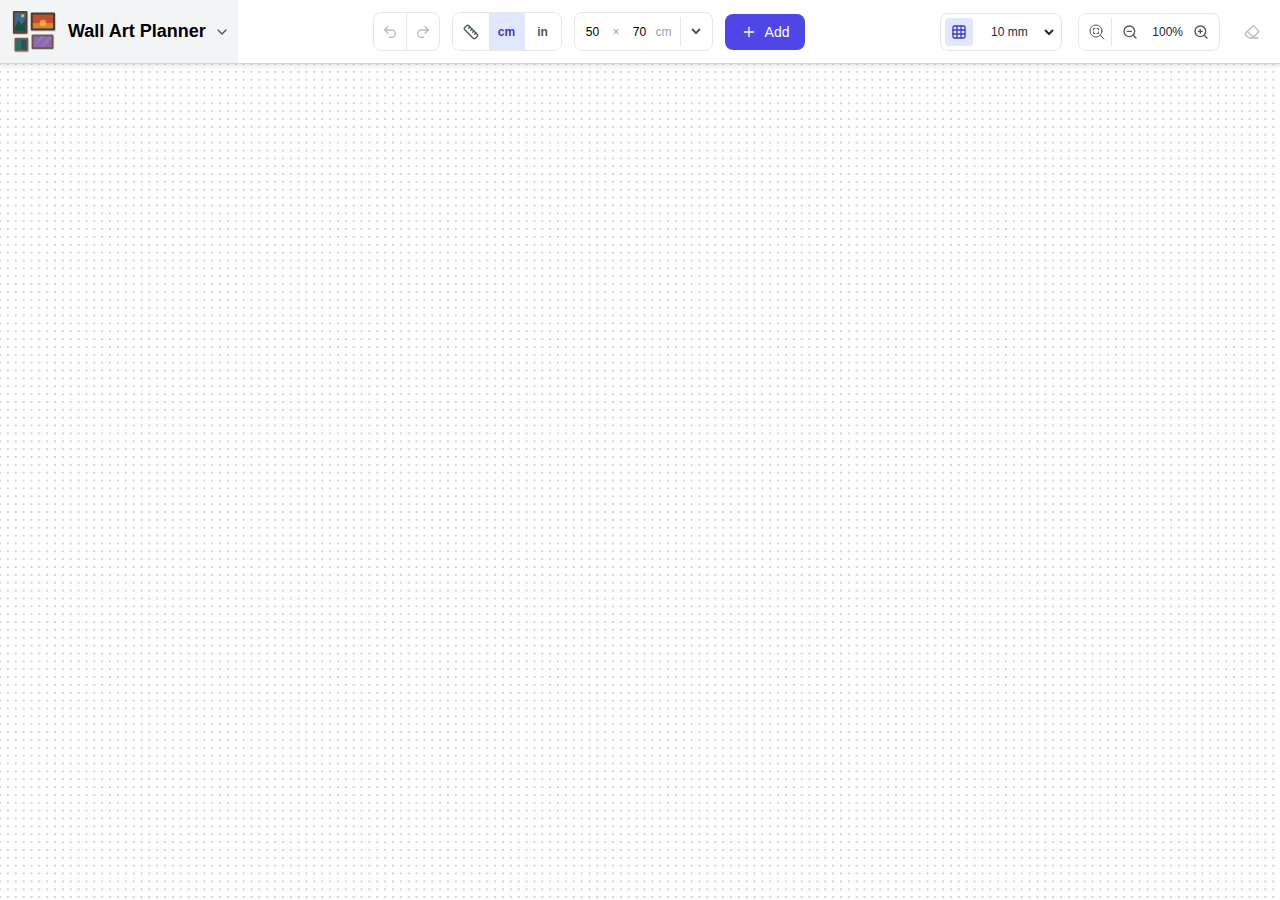
<file: editor.html>
<!DOCTYPE html><!--W7pDbuyXwLKbunf2L0hgS--><html lang="en"><head><meta charSet="utf-8"/><meta name="viewport" content="width=device-width, initial-scale=1"/><link rel="stylesheet" href="/_next/static/chunks/17aa7eac4671853e.css" data-precedence="next"/><link rel="stylesheet" href="/_next/static/chunks/e6e017e88aaa2972.css" data-precedence="next"/><link rel="preload" as="script" fetchPriority="low" href="/_next/static/chunks/e97e4f160a9278aa.js"/><script src="/_next/static/chunks/f3d70707e7f7f2b5.js" async=""></script><script src="/_next/static/chunks/f91652772860a811.js" async=""></script><script src="/_next/static/chunks/f3198d46c9ee4452.js" async=""></script><script src="/_next/static/chunks/d1cd3cca7d3f2cd1.js" async=""></script><script src="/_next/static/chunks/turbopack-8667dfea1d53ee20.js" async=""></script><script src="/_next/static/chunks/3a8c17f6a5c9c2cd.js" async=""></script><script src="/_next/static/chunks/3f46f3728a0012f3.js" async=""></script><script src="/_next/static/chunks/3c423d8bab51786d.js" async=""></script><script src="/_next/static/chunks/bc65698be2a8a777.js" async=""></script><script src="/_next/static/chunks/7817c0c0dc80e848.js" async=""></script><script data-goatcounter="https://wallartplanner.goatcounter.com/count" data-goatcounter-settings="{&quot;no_onload&quot;:true}" async="" src="https://gc.zgo.at/count.js"></script><link rel="preload" href="https://fonts.googleapis.com/css2?family=Fraunces:opsz,wght@9..144,600;9..144,700&amp;family=Google+Sans:wght@400;500;700&amp;family=Poppins:wght@400;500;600;700;800&amp;display=swap" as="style"/><link rel="preconnect" href="https://fonts.googleapis.com"/><link rel="preconnect" href="https://fonts.gstatic.com" crossorigin="anonymous"/><meta name="theme-color" content="#4f46e5"/><title>Editor | Wall Art Planner</title><meta name="description" content="Plan and arrange your gallery wall layout with this free online tool. Drag, resize, and visualize picture frames on your wall before hanging."/><link rel="manifest" href="/manifest.json"/><meta name="keywords" content="gallery wall planner,wall art planner,gallery wall layout,picture frame arrangement,wall art arrangement tool,free gallery wall designer,arrange pictures on wall,gallery wall layout generator"/><meta name="robots" content="noindex, nofollow"/><meta name="mobile-web-app-capable" content="yes"/><link rel="canonical" href="https://wallartplanner.com"/><meta name="mobile-web-app-capable" content="yes"/><meta name="apple-mobile-web-app-title" content="Wall Art Planner"/><meta name="apple-mobile-web-app-status-bar-style" content="default"/><meta property="og:title" content="Gallery Wall Planner — Free Wall Art Layout Tool"/><meta property="og:description" content="Plan and arrange your gallery wall layout with this free online tool. Drag, resize, and visualize picture frames on your wall before hanging."/><meta property="og:url" content="https://wallartplanner.com"/><meta property="og:site_name" content="Wall Art Planner"/><meta property="og:locale" content="en_US"/><meta property="og:image" content="https://wallartplanner.com/og-image.png"/><meta property="og:image:width" content="1200"/><meta property="og:image:height" content="630"/><meta property="og:image:alt" content="Wall Art Planner — Free gallery wall layout tool"/><meta property="og:type" content="website"/><meta name="twitter:card" content="summary_large_image"/><meta name="twitter:title" content="Gallery Wall Planner — Free Wall Art Layout Tool"/><meta name="twitter:description" content="Plan and arrange your gallery wall layout with this free online tool. Drag, resize, and visualize picture frames on your wall before hanging."/><meta name="twitter:image" content="https://wallartplanner.com/og-image.png"/><link rel="icon" href="/favicon.ico?favicon.4fd9771e.ico" sizes="32x32" type="image/x-icon"/><link rel="icon" href="/icon.png?icon.8c4c01ee.png" sizes="32x32" type="image/png"/><link rel="apple-touch-icon" href="/apple-icon.png?apple-icon.15c0b52b.png" sizes="180x180" type="image/png"/><link rel="stylesheet" href="https://fonts.googleapis.com/css2?family=Fraunces:opsz,wght@9..144,600;9..144,700&amp;family=Google+Sans:wght@400;500;700&amp;family=Poppins:wght@400;500;600;700;800&amp;display=swap"/><script src="/_next/static/chunks/a6dad97d9634a72d.js" noModule=""></script></head><body><div hidden=""><!--$--><!--/$--></div><main><h1 style="position:absolute;width:1px;height:1px;padding:0;margin:-1px;overflow:hidden;clip:rect(0, 0, 0, 0);white-space:nowrap;border:0">Wall Art Planner Editor</h1><div class="WallArt-module-scss-module__s5fRHq__container"><div class="Toolbar-module-scss-module__K0SkTa__toolbar"><div class="Toolbar-module-scss-module__K0SkTa__brand"><button class="Toolbar-module-scss-module__K0SkTa__brandButton" aria-label="File menu" aria-expanded="false"><svg width="52" height="52" viewBox="0 0 64 64" fill="none" xmlns="http://www.w3.org/2000/svg"><defs><filter id="frameShadow" x="-4%" y="-4%" width="110%" height="115%"><feDropShadow dx="0.5" dy="1" stdDeviation="0.8" flood-opacity="0.2"></feDropShadow></filter></defs><g filter="url(#frameShadow)"><rect x="6" y="6" width="18" height="28" rx="1.5" fill="#5c4033"></rect><rect x="8.5" y="8.5" width="13" height="23" fill="#3a6b8c"></rect><path d="M8.5 26 L13 18 L17 23 L21.5 16 L21.5 31.5 L8.5 31.5Z" fill="#1a4a3a" opacity="0.85"></path><circle cx="18" cy="12" r="2" fill="#f4c542" opacity="0.9"></circle></g><g filter="url(#frameShadow)"><rect x="28" y="8" width="30" height="22" rx="1.5" fill="#3d3d3d"></rect><rect x="30.5" y="10.5" width="25" height="17" fill="#c44d2a"></rect><rect x="30.5" y="21" width="25" height="6.5" fill="#e8a838" opacity="0.6"></rect><circle cx="43" cy="21" r="4" fill="#f4c542" opacity="0.7"></circle></g><g filter="url(#frameShadow)"><rect x="8" y="39" width="17" height="17" rx="1.5" fill="#7a5c47"></rect><rect x="10.5" y="41.5" width="12" height="12" fill="#264653"></rect><rect x="10.5" y="41.5" width="6" height="12" fill="#2a9d8f" opacity="0.5"></rect><rect x="16.5" y="41.5" width="6" height="12" fill="#1a7a6d" opacity="0.35"></rect></g><g filter="url(#frameShadow)"><rect x="29" y="35" width="27" height="18" rx="1.5" fill="#6b5b50"></rect><rect x="31.5" y="37.5" width="22" height="13" fill="#8e6aad"></rect><path d="M31.5 50.5 L40 37.5 L45 37.5 L31.5 50.5Z" fill="#a87ec5" opacity="0.6"></path><path d="M39 50.5 L50 37.5 L53.5 37.5 L53.5 40 L44 50.5Z" fill="#a87ec5" opacity="0.4"></path></g><line x1="6" y1="36" x2="58" y2="36" stroke="#c8b89a" stroke-width="0.3" stroke-dasharray="2 2" opacity="0.5"></line></svg><span class="Toolbar-module-scss-module__K0SkTa__brandTitle">Wall Art Planner</span><svg xmlns="http://www.w3.org/2000/svg" width="16" height="16" viewBox="0 0 24 24" fill="none" stroke="currentColor" stroke-width="2" stroke-linecap="round" stroke-linejoin="round" class="lucide lucide-chevron-down Toolbar-module-scss-module__K0SkTa__brandChevron" aria-hidden="true"><path d="m6 9 6 6 6-6"></path></svg></button></div></div><div class="Canvas-module-scss-module__7AI__W__canvas"><div class="Canvas-module-scss-module__7AI__W__contentLayer" style="transform:translate(0px, 0px) scale(1);visibility:hidden"></div></div></div><!--$--><!--/$--></main><noscript><p>Wall Art Planner requires JavaScript to run. Please enable JavaScript in your browser settings.</p></noscript><script type="application/ld+json">{"@context":"https://schema.org","@type":"WebApplication","name":"Wall Art Planner","description":"Plan and arrange your gallery wall layout with this free online tool. Drag, resize, and visualize picture frames on your wall before hanging.","url":"https://wallartplanner.com","applicationCategory":"DesignApplication","operatingSystem":"Web","browserRequirements":"Requires JavaScript","offers":{"@type":"Offer","price":"0","priceCurrency":"USD"}}</script><script src="/_next/static/chunks/e97e4f160a9278aa.js" id="_R_" async=""></script><script>(self.__next_f=self.__next_f||[]).push([0])</script><script>self.__next_f.push([1,"1:\"$Sreact.fragment\"\n2:I[94886,[\"/_next/static/chunks/3a8c17f6a5c9c2cd.js\"],\"GoatCounterTracker\"]\n3:I[50133,[\"/_next/static/chunks/3f46f3728a0012f3.js\",\"/_next/static/chunks/3c423d8bab51786d.js\"],\"default\"]\n4:I[78042,[\"/_next/static/chunks/3f46f3728a0012f3.js\",\"/_next/static/chunks/3c423d8bab51786d.js\"],\"default\"]\n6:I[38103,[\"/_next/static/chunks/3a8c17f6a5c9c2cd.js\",\"/_next/static/chunks/bc65698be2a8a777.js\",\"/_next/static/chunks/7817c0c0dc80e848.js\"],\"WallArt\"]\n7:I[8815,[\"/_next/static/chunks/3f46f3728a0012f3.js\",\"/_next/static/chunks/3c423d8bab51786d.js\"],\"OutletBoundary\"]\n8:\"$Sreact.suspense\"\na:I[8815,[\"/_next/static/chunks/3f46f3728a0012f3.js\",\"/_next/static/chunks/3c423d8bab51786d.js\"],\"ViewportBoundary\"]\nc:I[8815,[\"/_next/static/chunks/3f46f3728a0012f3.js\",\"/_next/static/chunks/3c423d8bab51786d.js\"],\"MetadataBoundary\"]\ne:I[79487,[],\"default\"]\n:HL[\"/_next/static/chunks/17aa7eac4671853e.css\",\"style\"]\n:HL[\"/_next/static/chunks/e6e017e88aaa2972.css\",\"style\"]\n:HL[\"https://fonts.googleapis.com/css2?family=Fraunces:opsz,wght@9..144,600;9..144,700\u0026family=Google+Sans:wght@400;500;700\u0026family=Poppins:wght@400;500;600;700;800\u0026display=swap\",\"style\"]\n5:[\"$\",\"p\",null,{\"children\":\"Wall Art Planner requires JavaScript to run. Please enable JavaScript in your browser settings.\"}]\n"])</script><script>self.__next_f.push([1,"0:{\"P\":null,\"b\":\"W7pDbuyXwLKbunf2L0hgS\",\"c\":[\"\",\"editor\"],\"q\":\"\",\"i\":false,\"f\":[[[\"\",{\"children\":[\"editor\",{\"children\":[\"__PAGE__\",{}]}]},\"$undefined\",\"$undefined\",true],[[\"$\",\"$1\",\"c\",{\"children\":[[[\"$\",\"link\",\"0\",{\"rel\":\"stylesheet\",\"href\":\"/_next/static/chunks/17aa7eac4671853e.css\",\"precedence\":\"next\",\"crossOrigin\":\"$undefined\",\"nonce\":\"$undefined\"}],[\"$\",\"script\",\"script-0\",{\"src\":\"/_next/static/chunks/3a8c17f6a5c9c2cd.js\",\"async\":true,\"nonce\":\"$undefined\"}]],[\"$\",\"html\",null,{\"lang\":\"en\",\"suppressHydrationWarning\":true,\"children\":[[\"$\",\"head\",null,{\"children\":[[\"$\",\"link\",null,{\"rel\":\"preconnect\",\"href\":\"https://fonts.googleapis.com\"}],[\"$\",\"link\",null,{\"rel\":\"preconnect\",\"href\":\"https://fonts.gstatic.com\",\"crossOrigin\":\"anonymous\"}],[\"$\",\"link\",null,{\"rel\":\"stylesheet\",\"href\":\"https://fonts.googleapis.com/css2?family=Fraunces:opsz,wght@9..144,600;9..144,700\u0026family=Google+Sans:wght@400;500;700\u0026family=Poppins:wght@400;500;600;700;800\u0026display=swap\"}],[\"$\",\"script\",null,{\"data-goatcounter\":\"https://wallartplanner.goatcounter.com/count\",\"data-goatcounter-settings\":\"{\\\"no_onload\\\":true}\",\"async\":true,\"src\":\"https://gc.zgo.at/count.js\"}]]}],[\"$\",\"body\",null,{\"children\":[[\"$\",\"$L2\",null,{}],[\"$\",\"main\",null,{\"children\":[\"$\",\"$L3\",null,{\"parallelRouterKey\":\"children\",\"error\":\"$undefined\",\"errorStyles\":\"$undefined\",\"errorScripts\":\"$undefined\",\"template\":[\"$\",\"$L4\",null,{}],\"templateStyles\":\"$undefined\",\"templateScripts\":\"$undefined\",\"notFound\":[[[\"$\",\"title\",null,{\"children\":\"404: This page could not be found.\"}],[\"$\",\"div\",null,{\"style\":{\"fontFamily\":\"system-ui,\\\"Segoe UI\\\",Roboto,Helvetica,Arial,sans-serif,\\\"Apple Color Emoji\\\",\\\"Segoe UI Emoji\\\"\",\"height\":\"100vh\",\"textAlign\":\"center\",\"display\":\"flex\",\"flexDirection\":\"column\",\"alignItems\":\"center\",\"justifyContent\":\"center\"},\"children\":[\"$\",\"div\",null,{\"children\":[[\"$\",\"style\",null,{\"dangerouslySetInnerHTML\":{\"__html\":\"body{color:#000;background:#fff;margin:0}.next-error-h1{border-right:1px solid rgba(0,0,0,.3)}@media (prefers-color-scheme:dark){body{color:#fff;background:#000}.next-error-h1{border-right:1px solid rgba(255,255,255,.3)}}\"}}],[\"$\",\"h1\",null,{\"className\":\"next-error-h1\",\"style\":{\"display\":\"inline-block\",\"margin\":\"0 20px 0 0\",\"padding\":\"0 23px 0 0\",\"fontSize\":24,\"fontWeight\":500,\"verticalAlign\":\"top\",\"lineHeight\":\"49px\"},\"children\":404}],[\"$\",\"div\",null,{\"style\":{\"display\":\"inline-block\"},\"children\":[\"$\",\"h2\",null,{\"style\":{\"fontSize\":14,\"fontWeight\":400,\"lineHeight\":\"49px\",\"margin\":0},\"children\":\"This page could not be found.\"}]}]]}]}]],[]],\"forbidden\":\"$undefined\",\"unauthorized\":\"$undefined\"}]}],[\"$\",\"noscript\",null,{\"children\":\"$5\"}],[\"$\",\"script\",null,{\"type\":\"application/ld+json\",\"dangerouslySetInnerHTML\":{\"__html\":\"{\\\"@context\\\":\\\"https://schema.org\\\",\\\"@type\\\":\\\"WebApplication\\\",\\\"name\\\":\\\"Wall Art Planner\\\",\\\"description\\\":\\\"Plan and arrange your gallery wall layout with this free online tool. Drag, resize, and visualize picture frames on your wall before hanging.\\\",\\\"url\\\":\\\"https://wallartplanner.com\\\",\\\"applicationCategory\\\":\\\"DesignApplication\\\",\\\"operatingSystem\\\":\\\"Web\\\",\\\"browserRequirements\\\":\\\"Requires JavaScript\\\",\\\"offers\\\":{\\\"@type\\\":\\\"Offer\\\",\\\"price\\\":\\\"0\\\",\\\"priceCurrency\\\":\\\"USD\\\"}}\"}}]]}]]}]]}],{\"children\":[[\"$\",\"$1\",\"c\",{\"children\":[null,[\"$\",\"$L3\",null,{\"parallelRouterKey\":\"children\",\"error\":\"$undefined\",\"errorStyles\":\"$undefined\",\"errorScripts\":\"$undefined\",\"template\":[\"$\",\"$L4\",null,{}],\"templateStyles\":\"$undefined\",\"templateScripts\":\"$undefined\",\"notFound\":\"$undefined\",\"forbidden\":\"$undefined\",\"unauthorized\":\"$undefined\"}]]}],{\"children\":[[\"$\",\"$1\",\"c\",{\"children\":[[[\"$\",\"h1\",null,{\"style\":{\"position\":\"absolute\",\"width\":\"1px\",\"height\":\"1px\",\"padding\":0,\"margin\":\"-1px\",\"overflow\":\"hidden\",\"clip\":\"rect(0, 0, 0, 0)\",\"whiteSpace\":\"nowrap\",\"border\":0},\"children\":\"Wall Art Planner Editor\"}],[\"$\",\"$L6\",null,{}]],[[\"$\",\"link\",\"0\",{\"rel\":\"stylesheet\",\"href\":\"/_next/static/chunks/e6e017e88aaa2972.css\",\"precedence\":\"next\",\"crossOrigin\":\"$undefined\",\"nonce\":\"$undefined\"}],[\"$\",\"script\",\"script-0\",{\"src\":\"/_next/static/chunks/bc65698be2a8a777.js\",\"async\":true,\"nonce\":\"$undefined\"}],[\"$\",\"script\",\"script-1\",{\"src\":\"/_next/static/chunks/7817c0c0dc80e848.js\",\"async\":true,\"nonce\":\"$undefined\"}]],[\"$\",\"$L7\",null,{\"children\":[\"$\",\"$8\",null,{\"name\":\"Next.MetadataOutlet\",\"children\":\"$@9\"}]}]]}],{},null,false,false]},null,false,false]},null,false,false],[\"$\",\"$1\",\"h\",{\"children\":[null,[\"$\",\"$La\",null,{\"children\":\"$Lb\"}],[\"$\",\"div\",null,{\"hidden\":true,\"children\":[\"$\",\"$Lc\",null,{\"children\":[\"$\",\"$8\",null,{\"name\":\"Next.Metadata\",\"children\":\"$Ld\"}]}]}],null]}],false]],\"m\":\"$undefined\",\"G\":[\"$e\",[]],\"S\":true}\n"])</script><script>self.__next_f.push([1,"b:[[\"$\",\"meta\",\"0\",{\"charSet\":\"utf-8\"}],[\"$\",\"meta\",\"1\",{\"name\":\"viewport\",\"content\":\"width=device-width, initial-scale=1\"}],[\"$\",\"meta\",\"2\",{\"name\":\"theme-color\",\"content\":\"#4f46e5\"}]]\n"])</script><script>self.__next_f.push([1,"f:I[53200,[\"/_next/static/chunks/3f46f3728a0012f3.js\",\"/_next/static/chunks/3c423d8bab51786d.js\"],\"IconMark\"]\n9:null\n"])</script><script>self.__next_f.push([1,"d:[[\"$\",\"title\",\"0\",{\"children\":\"Editor | Wall Art Planner\"}],[\"$\",\"meta\",\"1\",{\"name\":\"description\",\"content\":\"Plan and arrange your gallery wall layout with this free online tool. Drag, resize, and visualize picture frames on your wall before hanging.\"}],[\"$\",\"link\",\"2\",{\"rel\":\"manifest\",\"href\":\"/manifest.json\",\"crossOrigin\":\"$undefined\"}],[\"$\",\"meta\",\"3\",{\"name\":\"keywords\",\"content\":\"gallery wall planner,wall art planner,gallery wall layout,picture frame arrangement,wall art arrangement tool,free gallery wall designer,arrange pictures on wall,gallery wall layout generator\"}],[\"$\",\"meta\",\"4\",{\"name\":\"robots\",\"content\":\"noindex, nofollow\"}],[\"$\",\"meta\",\"5\",{\"name\":\"mobile-web-app-capable\",\"content\":\"yes\"}],[\"$\",\"link\",\"6\",{\"rel\":\"canonical\",\"href\":\"https://wallartplanner.com\"}],[\"$\",\"meta\",\"7\",{\"name\":\"mobile-web-app-capable\",\"content\":\"yes\"}],[\"$\",\"meta\",\"8\",{\"name\":\"apple-mobile-web-app-title\",\"content\":\"Wall Art Planner\"}],[\"$\",\"meta\",\"9\",{\"name\":\"apple-mobile-web-app-status-bar-style\",\"content\":\"default\"}],[\"$\",\"meta\",\"10\",{\"property\":\"og:title\",\"content\":\"Gallery Wall Planner — Free Wall Art Layout Tool\"}],[\"$\",\"meta\",\"11\",{\"property\":\"og:description\",\"content\":\"Plan and arrange your gallery wall layout with this free online tool. Drag, resize, and visualize picture frames on your wall before hanging.\"}],[\"$\",\"meta\",\"12\",{\"property\":\"og:url\",\"content\":\"https://wallartplanner.com\"}],[\"$\",\"meta\",\"13\",{\"property\":\"og:site_name\",\"content\":\"Wall Art Planner\"}],[\"$\",\"meta\",\"14\",{\"property\":\"og:locale\",\"content\":\"en_US\"}],[\"$\",\"meta\",\"15\",{\"property\":\"og:image\",\"content\":\"https://wallartplanner.com/og-image.png\"}],[\"$\",\"meta\",\"16\",{\"property\":\"og:image:width\",\"content\":\"1200\"}],[\"$\",\"meta\",\"17\",{\"property\":\"og:image:height\",\"content\":\"630\"}],[\"$\",\"meta\",\"18\",{\"property\":\"og:image:alt\",\"content\":\"Wall Art Planner — Free gallery wall layout tool\"}],[\"$\",\"meta\",\"19\",{\"property\":\"og:type\",\"content\":\"website\"}],[\"$\",\"meta\",\"20\",{\"name\":\"twitter:card\",\"content\":\"summary_large_image\"}],[\"$\",\"meta\",\"21\",{\"name\":\"twitter:title\",\"content\":\"Gallery Wall Planner — Free Wall Art Layout Tool\"}],[\"$\",\"meta\",\"22\",{\"name\":\"twitter:description\",\"content\":\"Plan and arrange your gallery wall layout with this free online tool. Drag, resize, and visualize picture frames on your wall before hanging.\"}],[\"$\",\"meta\",\"23\",{\"name\":\"twitter:image\",\"content\":\"https://wallartplanner.com/og-image.png\"}],[\"$\",\"link\",\"24\",{\"rel\":\"icon\",\"href\":\"/favicon.ico?favicon.4fd9771e.ico\",\"sizes\":\"32x32\",\"type\":\"image/x-icon\"}],[\"$\",\"link\",\"25\",{\"rel\":\"icon\",\"href\":\"/icon.png?icon.8c4c01ee.png\",\"sizes\":\"32x32\",\"type\":\"image/png\"}],[\"$\",\"link\",\"26\",{\"rel\":\"apple-touch-icon\",\"href\":\"/apple-icon.png?apple-icon.15c0b52b.png\",\"sizes\":\"180x180\",\"type\":\"image/png\"}],[\"$\",\"$Lf\",\"27\",{}]]\n"])</script></body></html>
</file>
<file: _next/static/chunks/17aa7eac4671853e.css>
:root{--background:#fff;--foreground:#171717}html,body{max-width:100vw;overflow-x:hidden}body{color:#171717;-webkit-font-smoothing:antialiased;-moz-osx-font-smoothing:grayscale;--lightningcss-light:initial;--lightningcss-dark: ;color-scheme:light;background:#fff;font-family:Google Sans,Helvetica,Arial,sans-serif}*{box-sizing:border-box;margin:0;padding:0}main{display:contents}a{color:inherit;text-decoration:none}button,input,select,textarea{font-family:inherit}
</file>
<file: _next/static/chunks/e6e017e88aaa2972.css>
.ConfirmDialog-module-scss-module__Nn2_nG__overlay{z-index:1000;background:#0000004d;justify-content:center;align-items:center;display:flex;position:fixed;inset:0}.ConfirmDialog-module-scss-module__Nn2_nG__dialog{background:#fff;border:1px solid #e5e7eb;border-radius:.75rem;flex-direction:column;gap:.75rem;min-width:280px;padding:1.5rem;display:flex;box-shadow:0 20px 25px -5px #0000001a,0 10px 10px -5px #0000000a}.ConfirmDialog-module-scss-module__Nn2_nG__message{color:#1e293b;align-items:center;gap:.5rem;margin:0;font-size:.875rem;display:flex}.ConfirmDialog-module-scss-module__Nn2_nG__icon{color:#dc2626;flex-shrink:0}.ConfirmDialog-module-scss-module__Nn2_nG__actions{gap:.5rem;width:100%;margin-top:.25rem;display:flex}.ConfirmDialog-module-scss-module__Nn2_nG__cancelButton,.ConfirmDialog-module-scss-module__Nn2_nG__confirmButton{cursor:pointer;border-radius:.375rem;flex:1;padding:.5rem 1rem;font-size:.8125rem;font-weight:500;transition:background .15s}.ConfirmDialog-module-scss-module__Nn2_nG__cancelButton{color:#666;background:#fff;border:1px solid #d1d5db}.ConfirmDialog-module-scss-module__Nn2_nG__cancelButton:hover{background:#f3f4f6}.ConfirmDialog-module-scss-module__Nn2_nG__confirmButton{color:#fff;background:#dc2626;border:1px solid #dc2626}.ConfirmDialog-module-scss-module__Nn2_nG__confirmButton:hover{background:#bb1e1e}
.Toolbar-module-scss-module__K0SkTa__toolbar{z-index:20;background:#fff;border-bottom:1px solid #d1d5db;flex-wrap:wrap;justify-content:flex-start;align-items:center;gap:1rem 2rem;min-height:4rem;padding:0;display:flex;position:relative;box-shadow:0 2px 4px #0000001a}@media (min-width:1024px){.Toolbar-module-scss-module__K0SkTa__toolbar{justify-content:space-between}}.Toolbar-module-scss-module__K0SkTa__brand{align-self:stretch;align-items:stretch;gap:.75rem;display:flex;position:relative}.Toolbar-module-scss-module__K0SkTa__brandButton{cursor:pointer;background:0 0;border:none;align-items:center;gap:.5rem;padding:.25rem .5rem;transition:background .2s;display:flex}.Toolbar-module-scss-module__K0SkTa__brandButton:hover,.Toolbar-module-scss-module__K0SkTa__brandButton[aria-expanded=true]{background:#f3f4f6}.Toolbar-module-scss-module__K0SkTa__brandChevron{color:#4b5563;flex-shrink:0;transition:transform .2s}.Toolbar-module-scss-module__K0SkTa__brandButton[aria-expanded=true] .Toolbar-module-scss-module__K0SkTa__brandChevron{transform:rotate(180deg)}.Toolbar-module-scss-module__K0SkTa__brandIcon{color:#4f46e5;width:1.5rem;height:1.5rem}.Toolbar-module-scss-module__K0SkTa__brandTitle{font-family:Google Sans,Helvetica,Arial,sans-serif;font-size:1.125rem;font-weight:700;display:none}@media (min-width:640px){.Toolbar-module-scss-module__K0SkTa__brandTitle{display:block}}.Toolbar-module-scss-module__K0SkTa__fileMenu{z-index:100;background:#fff;border:1px solid #e5e7eb;border-radius:.5rem;min-width:12rem;padding:.25rem;animation:.15s ease-out Toolbar-module-scss-module__K0SkTa__menuFadeIn;position:absolute;top:calc(100% + .5rem);left:.5rem;box-shadow:0 20px 25px -5px #0000001a,0 10px 10px -5px #0000000a}@keyframes Toolbar-module-scss-module__K0SkTa__menuFadeIn{0%{opacity:0;transform:translateY(-.25rem)}to{opacity:1;transform:translateY(0)}}.Toolbar-module-scss-module__K0SkTa__menuItem{color:#1e293b;cursor:pointer;text-align:left;background:0 0;border:none;border-radius:.375rem;align-items:center;gap:.75rem;width:100%;padding:.625rem .75rem;font-size:.875rem;transition:background .15s;display:flex}.Toolbar-module-scss-module__K0SkTa__menuItem svg{color:#4b5563;flex-shrink:0}.Toolbar-module-scss-module__K0SkTa__menuItem:hover:not(:disabled){background:#f3f4f6}.Toolbar-module-scss-module__K0SkTa__menuItem:disabled{opacity:.4;cursor:default}.Toolbar-module-scss-module__K0SkTa__frameConfig{flex-wrap:wrap;justify-content:center;align-items:center;gap:.75rem;padding:.75rem 0;display:flex}.Toolbar-module-scss-module__K0SkTa__unitSwitch{border:1px solid #e5e7eb;border-radius:.5rem;align-self:stretch;display:flex;overflow:hidden}.Toolbar-module-scss-module__K0SkTa__unitIcon{color:#4b5563;background:#fff;justify-content:center;align-items:center;padding:0 .625rem;display:flex}.Toolbar-module-scss-module__K0SkTa__unitButton{cursor:pointer;color:#4b5563;background:#fff;border:none;justify-content:center;align-items:center;width:2.25rem;padding:0;font-size:.75rem;font-weight:600;transition:all .2s;display:flex;position:relative}.Toolbar-module-scss-module__K0SkTa__unitButton:first-of-type:before{content:"";background:#e5e7eb;width:1px;position:absolute;top:.25rem;bottom:.25rem;left:0}.Toolbar-module-scss-module__K0SkTa__unitButton:hover:not(.Toolbar-module-scss-module__K0SkTa__unitButtonActive){background:#f3f4f6}.Toolbar-module-scss-module__K0SkTa__unitButtonActive{color:#4338ca;cursor:default;background:#e0e7ff}.Toolbar-module-scss-module__K0SkTa__sizeSelector{position:relative}.Toolbar-module-scss-module__K0SkTa__dimensionInputs{background:#fff;border:1px solid #e5e7eb;border-radius:.5rem;align-items:center;gap:0;padding:.25rem;display:flex}.Toolbar-module-scss-module__K0SkTa__presetSelect{color:#4b5563;cursor:pointer;text-indent:-9999px;background:0 0;border:none;border-left:1px solid #e5e7eb;border-radius:0 .25rem .25rem 0;width:1.5rem;margin-left:.25rem;margin-right:.25rem;padding:.375rem .25rem;font-size:.8125rem}.Toolbar-module-scss-module__K0SkTa__presetSelect:focus{background:#f3f4f6;outline:none}.Toolbar-module-scss-module__K0SkTa__inputWrapper{align-items:center;gap:.125rem;display:flex}.Toolbar-module-scss-module__K0SkTa__inputWrapper:first-child .Toolbar-module-scss-module__K0SkTa__input{border-radius:.25rem 0 0 .25rem}.Toolbar-module-scss-module__K0SkTa__unit{color:#9ca3af;width:1.25rem;padding-right:.5rem;font-size:.75rem}.Toolbar-module-scss-module__K0SkTa__input{width:1.75rem;box-shadow:none;text-align:center;background:0 0;border:none;border-radius:0;padding:.375rem .125rem;font-size:.75rem}.Toolbar-module-scss-module__K0SkTa__input::-webkit-inner-spin-button{-webkit-appearance:none;margin:0}.Toolbar-module-scss-module__K0SkTa__input::-webkit-outer-spin-button{-webkit-appearance:none;margin:0}.Toolbar-module-scss-module__K0SkTa__input{-moz-appearance:textfield}.Toolbar-module-scss-module__K0SkTa__input:focus{z-index:1;border-radius:.25rem;outline:none;position:relative;box-shadow:0 0 0 3px #6366f11a}.Toolbar-module-scss-module__K0SkTa__separator{color:#9ca3af;justify-content:center;align-items:baseline;padding:0 .375rem;font-size:.75rem;line-height:1;display:flex}.Toolbar-module-scss-module__K0SkTa__addButton{color:#fff;cursor:pointer;background:#4f46e5;border:none;border-radius:.5rem;align-items:center;gap:.5rem;padding:.625rem 1rem;font-size:.875rem;font-weight:500;transition:background .2s;display:flex}.Toolbar-module-scss-module__K0SkTa__addButton:hover{background:#4338ca}.Toolbar-module-scss-module__K0SkTa__viewControls{align-items:center;gap:1rem;padding:.75rem .75rem .75rem 0;display:flex}.Toolbar-module-scss-module__K0SkTa__zoomControls{background:#fff;border:1px solid #e5e7eb;border-radius:.5rem;align-items:center;gap:.5rem;padding:.25rem;display:flex}.Toolbar-module-scss-module__K0SkTa__zoomButton{color:#4b5563;cursor:pointer;background:0 0;border:none;border-radius:.25rem;justify-content:center;align-items:center;padding:.375rem;transition:background .2s;display:flex}.Toolbar-module-scss-module__K0SkTa__zoomButton:hover{background:#f3f4f6}.Toolbar-module-scss-module__K0SkTa__zoomReset{border-right:1px solid #e5e7eb;border-radius:.25rem 0 0 .25rem;margin-right:-.25rem}.Toolbar-module-scss-module__K0SkTa__zoomReset:disabled{opacity:.4;cursor:default}.Toolbar-module-scss-module__K0SkTa__zoomDisplay{text-align:center;font-variant-numeric:tabular-nums;width:4ch;font-size:.75rem}.Toolbar-module-scss-module__K0SkTa__historyControls{background:#fff;border:1px solid #e5e7eb;border-radius:.5rem;align-self:stretch;align-items:stretch;gap:0;display:flex;overflow:hidden}.Toolbar-module-scss-module__K0SkTa__historyDivider{background:#e5e7eb;width:1px}.Toolbar-module-scss-module__K0SkTa__historyButton{color:#4b5563;cursor:pointer;background:0 0;border:none;justify-content:center;align-items:center;padding:.375rem .5rem;transition:background .2s;display:flex}.Toolbar-module-scss-module__K0SkTa__historyButton:hover:not(:disabled){background:#f3f4f6}.Toolbar-module-scss-module__K0SkTa__historyButton:disabled{opacity:.4;cursor:default}.Toolbar-module-scss-module__K0SkTa__gridControls{background:#fff;border:1px solid #e5e7eb;border-radius:.5rem;align-items:center;gap:0;padding:.25rem;display:flex}.Toolbar-module-scss-module__K0SkTa__gridSizeSelect{color:#1e293b;cursor:pointer;text-align:center;background:0 0;border:none;border-radius:0 .25rem .25rem 0;width:5.25rem;padding:.375rem .5rem;font-size:.75rem}.Toolbar-module-scss-module__K0SkTa__gridSizeSelect:focus{background:#f3f4f6;outline:none}.Toolbar-module-scss-module__K0SkTa__gridSizeSelect:disabled{opacity:.4;cursor:default}.Toolbar-module-scss-module__K0SkTa__gridButton{color:#4b5563;cursor:pointer;background:0 0;border:none;border-radius:.25rem;justify-content:center;align-items:center;padding:.375rem;transition:all .2s;display:flex}.Toolbar-module-scss-module__K0SkTa__gridButton:hover{background:#f3f4f6}.Toolbar-module-scss-module__K0SkTa__gridButton.Toolbar-module-scss-module__K0SkTa__active{color:#4338ca;background:#e0e7ff}.Toolbar-module-scss-module__K0SkTa__clearButton{color:#4b5563;cursor:pointer;background:0 0;border:none;border-radius:.375rem;justify-content:center;align-items:center;padding:.5rem;transition:background .2s;display:flex}.Toolbar-module-scss-module__K0SkTa__clearButton:hover:not(:disabled){background:#f3f4f6}.Toolbar-module-scss-module__K0SkTa__clearButton:disabled{opacity:.4;cursor:default}
.ColorPickerBar-module-scss-module__2OfhMa__bar{z-index:54;background:#fff;border:1px solid #f3f4f6;border-radius:.5rem;gap:.25rem;padding:.375rem;display:flex;position:absolute;bottom:-.25rem;left:50%;box-shadow:0 20px 25px -5px #0000001a,0 10px 10px -5px #0000000a}.ColorPickerBar-module-scss-module__2OfhMa__swatch{cursor:pointer;border:2px solid #0000;border-radius:9999px;width:1.25rem;height:1.25rem;transition:border-color .15s}.ColorPickerBar-module-scss-module__2OfhMa__swatch:hover{border-color:#6366f1}.ColorPickerBar-module-scss-module__2OfhMa__customBtn{color:#6b7280;background:0 0;border:2px dashed #d1d5db;justify-content:center;align-items:center;display:flex}.ColorPickerBar-module-scss-module__2OfhMa__customBtn:hover{color:#6366f1;border-color:#6366f1}.ColorPickerBar-module-scss-module__2OfhMa__panel{z-index:55;background:#fff;border:1px solid #f3f4f6;border-radius:.5rem;flex-direction:column;gap:.5rem;padding:.75rem;display:flex;position:absolute;top:50%;left:calc(100% + .375rem);transform:translateY(-50%);box-shadow:0 20px 25px -5px #0000001a,0 10px 10px -5px #0000000a}.ColorPickerBar-module-scss-module__2OfhMa__panel .react-colorful{width:10rem;height:10rem}.ColorPickerBar-module-scss-module__2OfhMa__hexInput{text-align:center;border:1px solid #e5e7eb;border-radius:.25rem;outline:none;width:100%;padding:.25rem .5rem;font-family:monospace;font-size:.75rem}.ColorPickerBar-module-scss-module__2OfhMa__hexInput:focus{border-color:#6366f1;box-shadow:0 0 0 2px #6366f11a}
.ArtFrame-module-scss-module__6RFTia__mat{pointer-events:none;background:#fff;position:absolute}.ArtFrame-module-scss-module__6RFTia__mat:after{content:"";inset:var(--mat-px);background:inherit;outline:1px solid #00000026;position:absolute;box-shadow:0 0 8px #0000001f}.ArtFrame-module-scss-module__6RFTia__piece{pointer-events:none;z-index:1;position:absolute}.ArtFrame-module-scss-module__6RFTia__corner{z-index:2;}
.FramePicker-module-scss-module__b7FU-q__backdrop{z-index:1000;opacity:0;background:#0000004d;transition:opacity .2s;position:fixed;inset:0}.FramePicker-module-scss-module__b7FU-q__backdrop.FramePicker-module-scss-module__b7FU-q__open{opacity:1}.FramePicker-module-scss-module__b7FU-q__panel{z-index:1001;background:#fff;border-left:1px solid #e5e7eb;flex-direction:column;width:26.5rem;max-width:90vw;transition:transform .25s ease-out;display:flex;position:fixed;top:0;bottom:0;right:0;transform:translate(100%);box-shadow:0 20px 25px -5px #0000001a,0 10px 10px -5px #0000000a}.FramePicker-module-scss-module__b7FU-q__panel.FramePicker-module-scss-module__b7FU-q__open{transform:translate(0)}.FramePicker-module-scss-module__b7FU-q__header{border-bottom:1px solid #e5e7eb;flex-shrink:0;justify-content:space-between;align-items:center;padding:.75rem 1rem;display:flex}.FramePicker-module-scss-module__b7FU-q__title{color:#1e293b;margin:0;font-size:.875rem;font-weight:600}.FramePicker-module-scss-module__b7FU-q__closeButton{color:#475569;cursor:pointer;background:0 0;border:none;border-radius:.25rem;justify-content:center;align-items:center;padding:.25rem;display:flex}.FramePicker-module-scss-module__b7FU-q__closeButton:hover{background:#f3f4f6}.FramePicker-module-scss-module__b7FU-q__grid{flex:1;grid-template-columns:1fr 1fr;align-content:start;align-items:start;gap:.75rem;padding:1rem;display:grid;overflow-y:auto}.FramePicker-module-scss-module__b7FU-q__cell{cursor:pointer;background:0 0;border:2px solid #0000;border-radius:.5rem;flex-direction:column;align-items:center;gap:.375rem;padding:.5rem;transition:border-color .15s,background .15s;display:flex}.FramePicker-module-scss-module__b7FU-q__cell:hover{background:#f3f4f6}.FramePicker-module-scss-module__b7FU-q__cell:focus-visible{outline-offset:2px;outline:2px solid #6366f1}.FramePicker-module-scss-module__b7FU-q__cell.FramePicker-module-scss-module__b7FU-q__active{background:#e0e7ff}.FramePicker-module-scss-module__b7FU-q__previewWrapper{max-width:100%;position:relative;overflow:hidden}.FramePicker-module-scss-module__b7FU-q__pictureArea{position:absolute;overflow:visible}.FramePicker-module-scss-module__b7FU-q__previewImage{object-fit:cover}
.PopupBar-module-scss-module__gzokFG__bar{background:#fff;border:1px solid #f3f4f6;border-radius:.5rem;gap:.5rem;padding:.25rem;display:flex;box-shadow:0 20px 25px -5px #0000001a,0 10px 10px -5px #0000000a}.PopupBar-module-scss-module__gzokFG__button{color:#475569;cursor:pointer;background:0 0;border:none;border-radius:.25rem;justify-content:center;align-items:center;padding:.375rem;transition:background .2s;display:flex}.PopupBar-module-scss-module__gzokFG__button:hover{background:#f3f4f6}
.PopupSlider-module-scss-module__B2mJyG__popup{z-index:54;cursor:default;background:#fff;border:1px solid #f3f4f6;border-radius:.5rem;align-items:center;gap:.5rem;padding:.375rem .625rem;display:flex;position:absolute;bottom:calc(100% + .25rem);left:0;box-shadow:0 20px 25px -5px #0000001a,0 10px 10px -5px #0000000a}.PopupSlider-module-scss-module__B2mJyG__label{color:#666;white-space:nowrap;text-align:center;min-width:1.75rem;font-family:Google Sans,Helvetica,Arial,sans-serif;font-size:.625rem}.PopupSlider-module-scss-module__B2mJyG__slider{cursor:pointer;accent-color:#4f46e5;width:8rem;height:.25rem}
.ArtItem-module-scss-module__iyIsUa__artItem{cursor:move;z-index:10;-webkit-user-select:none;user-select:none;outline:none;position:absolute;box-shadow:0 10px 15px -3px #0003,0 4px 6px -2px #0000001a}.ArtItem-module-scss-module__iyIsUa__artItem:focus-visible{box-shadow:0 0 0 2px #6366f1,0 10px 15px -3px #0003,0 4px 6px -2px #0000001a}.ArtItem-module-scss-module__iyIsUa__artItem.ArtItem-module-scss-module__iyIsUa__selected{z-index:50;box-shadow:0 0 0 2px #6366f1,0 10px 15px -3px #0003,0 4px 6px -2px #0000001a}.ArtItem-module-scss-module__iyIsUa__matArea{background:#fff;position:absolute}.ArtItem-module-scss-module__iyIsUa__pictureArea{position:absolute}.ArtItem-module-scss-module__iyIsUa__frameImage{object-fit:cover;pointer-events:none}.ArtItem-module-scss-module__iyIsUa__framePlaceholder{color:#475569;opacity:.6;pointer-events:none;flex-direction:column;justify-content:center;align-items:center;width:100%;height:100%;display:flex}.ArtItem-module-scss-module__iyIsUa__widthLabel{pointer-events:none;font-family:Google Sans,Helvetica,Arial,sans-serif;position:absolute;top:.5rem;left:50%;transform:translate(-50%)}.ArtItem-module-scss-module__iyIsUa__heightLabel{pointer-events:none;font-family:Google Sans,Helvetica,Arial,sans-serif;position:absolute;top:50%;left:.5rem;transform:translateY(-50%)}.ArtItem-module-scss-module__iyIsUa__chipImage,.ArtItem-module-scss-module__iyIsUa__chipMat,.ArtItem-module-scss-module__iyIsUa__chipFrame{color:#fff;white-space:nowrap;text-overflow:ellipsis;border:1px solid #fff;border-radius:.25rem;min-width:0;padding:.125rem .375rem;font-family:Google Sans,Helvetica,Arial,sans-serif;font-size:.625rem;overflow:hidden;box-shadow:0 1px 2px #0000000d}.ArtItem-module-scss-module__iyIsUa__dimensionTagRow{pointer-events:auto;z-index:53;gap:.35rem;display:flex;position:absolute;top:-1.5rem;left:-1px}.ArtItem-module-scss-module__iyIsUa__chipFrameWrap{min-width:0;position:relative}.ArtItem-module-scss-module__iyIsUa__chipFrame{cursor:pointer;background:#4f46e5;align-items:center;gap:.35rem;transition:background .2s,box-shadow .2s;display:flex}.ArtItem-module-scss-module__iyIsUa__chipFrame:hover{background:#4338ca;box-shadow:0 4px 6px -1px #0000001a,0 2px 4px -1px #0000000f}.ArtItem-module-scss-module__iyIsUa__chipFrame>span{text-overflow:ellipsis;overflow:hidden}.ArtItem-module-scss-module__iyIsUa__chipMatWrap{min-width:0;position:relative}.ArtItem-module-scss-module__iyIsUa__chipMat{cursor:pointer;background:#4f46e5;align-items:center;gap:.35rem;transition:background .2s,box-shadow .2s;display:flex}.ArtItem-module-scss-module__iyIsUa__chipMat:hover{background:#4338ca;box-shadow:0 4px 6px -1px #0000001a,0 2px 4px -1px #0000000f}.ArtItem-module-scss-module__iyIsUa__chipMat>span{text-overflow:ellipsis;overflow:hidden}.ArtItem-module-scss-module__iyIsUa__chipImage{cursor:pointer;background:#4f46e5;align-items:center;gap:.25rem;transition:background .2s,box-shadow .2s;display:flex;position:relative}.ArtItem-module-scss-module__iyIsUa__chipImage:hover{background:#4338ca;box-shadow:0 4px 6px -1px #0000001a,0 2px 4px -1px #0000000f}.ArtItem-module-scss-module__iyIsUa__chipImage>span{text-overflow:ellipsis;overflow:hidden}.ArtItem-module-scss-module__iyIsUa__dimensionSelect{opacity:0;cursor:pointer;width:100%;height:100%;position:absolute;inset:0}.ArtItem-module-scss-module__iyIsUa__contextMenuBottom{z-index:53;position:absolute;top:calc(100% + .5rem);left:50%}.ArtItem-module-scss-module__iyIsUa__resizeEdgeTop{cursor:ns-resize;z-index:51;width:100%;height:8px;position:absolute;top:-4px;left:0}.ArtItem-module-scss-module__iyIsUa__resizeEdgeRight{cursor:ew-resize;z-index:51;width:8px;height:100%;position:absolute;top:0;right:-4px}.ArtItem-module-scss-module__iyIsUa__resizeEdgeBottom{cursor:ns-resize;z-index:51;width:100%;height:8px;position:absolute;bottom:-4px;left:0}.ArtItem-module-scss-module__iyIsUa__resizeEdgeLeft{cursor:ew-resize;z-index:51;width:8px;height:100%;position:absolute;top:0;left:-4px}.ArtItem-module-scss-module__iyIsUa__resizeCorner{z-index:52;width:12px;height:12px;position:absolute}.ArtItem-module-scss-module__iyIsUa__resizeCornerTl{cursor:nwse-resize;top:-6px;left:-6px;}.ArtItem-module-scss-module__iyIsUa__resizeCornerTr{cursor:nesw-resize;top:-6px;right:-6px;}.ArtItem-module-scss-module__iyIsUa__resizeCornerBl{cursor:nesw-resize;bottom:-6px;left:-6px;}.ArtItem-module-scss-module__iyIsUa__resizeCornerBr{cursor:nwse-resize;bottom:-6px;right:-6px;}.ArtItem-module-scss-module__iyIsUa__hiddenInput{display:none}
.Canvas-module-scss-module__7AI__W__canvas{cursor:grab;background:#fefefe;flex:1;position:relative;overflow:hidden}.Canvas-module-scss-module__7AI__W__canvas:active{cursor:grabbing}.Canvas-module-scss-module__7AI__W__canvas{--grid-dot-color:#cbd5e1;--grid-dot-size:1px}.Canvas-module-scss-module__7AI__W__contentLayer{transform-origin:0 0;will-change:transform;position:absolute;top:0;left:0}
.WallArt-module-scss-module__s5fRHq__container{color:#1e293b;background:#fff;flex-direction:column;height:100vh;font-family:Google Sans,Helvetica,Arial,sans-serif;display:flex;overflow:hidden}
</file>
